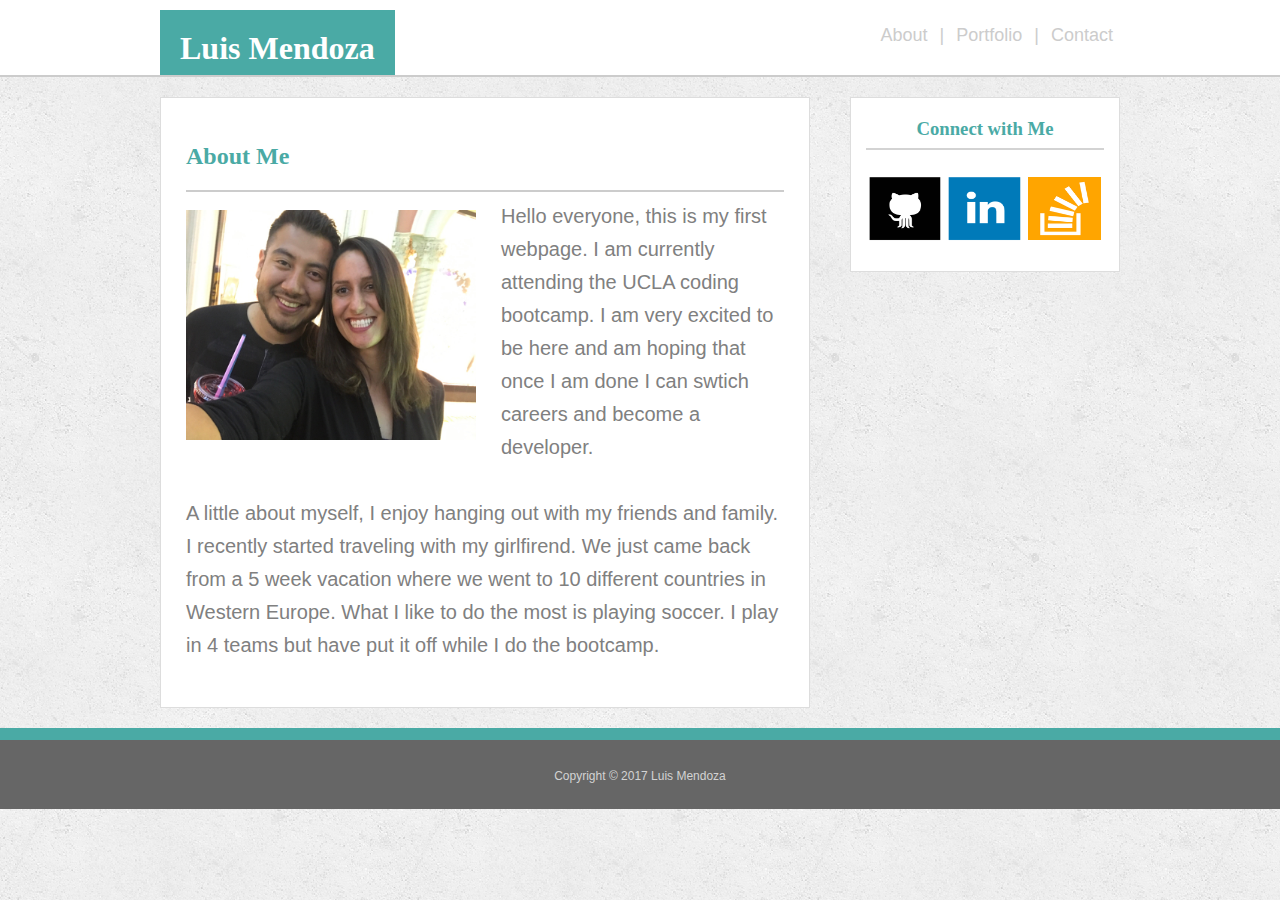
<file: index.html>
<!DOCTYPE html>
<html lang="en">
	<head>
		<meta name="viewport" content="width=device-width, initial-scale=1">
		<meta charset="UTF-8">
		<title>Luis HW2</title>
		<link rel="stylesheet" type="text/css" href="assets/css/style.css">
	</head>


	<body background="assets/images/background.png">

		<!-- nav bar section -->
		<div class="navBar">
			<nav>

				<!-- Header -->
				<h1>Luis Mendoza</h1>

				<!-- About, Portfolio, Header section -->
				<section class="nav">
					<a class="navHeader" href="index.html" STYLE="text-decoration: none">About</a> |
					<a class="navHeader" href="portfolio.html" STYLE="text-decoration: none">Portfolio</a> |
					<a class="navHeader" href="contact.html" STYLE="text-decoration: none">Contact</a>

				</section>
			</nav>
		</div>

		<!-- Entire Content Section -->
		<div class="entireContent">

			<!-- Main Content Section -->
			<section class="mainSection">

				<!-- About Me Header -->
				<h2>About Me</h2>

				<hr color="#cccccc">
				
				<!-- Self Picture -->
				<img id="self" src="assets/images/me.jpg">

				<!-- Paragraph about me -->
				<p id="bio"> Hello everyone, this is my first webpage. I am currently attending the UCLA coding bootcamp. I am very excited to be here and am hoping that once I am done I can swtich careers and become a developer. 
				<br><br>

				A little about myself, I enjoy hanging out with my friends and family. I recently started traveling with my girlfirend. We just came back from a 5 week vacation where we went to 10 different countries in Western Europe. What I like to do the most is playing soccer. I play in 4 teams but have put it off while I do the bootcamp.
				</p>

			</section>
			
			<!-- Side Bar Section -->
			<section class="sideBar">

				<!-- Contact Header -->
				<h3 id="contact">Connect with Me</h3>

				<hr color="lightgray" size="2px">	

					<!-- GitHub image with link -->
					<a href="https://github.com/lmm47766" target="_blank"><img id="gitHub" src="assets/images/github.png" alt="github"></a>

					<!-- LinkedIn image with link-->
					<a href="https://www.linkedin.com/in/luis-mendoza-46781169/" target="_blank"><img id="linkedIn" src="assets/images/linkedin.png" alt="linkedIn"></a>

					<!-- StackOverflow image with link-->
					<a href="https://stackoverflow.com/users/8702403/luis-mendoza" target="_blank"><img id="stackOverflow" src="assets/images/stackoverflow.png" alt="stackoverflow"></a>				
	

			</section>

		</div>

	<!-- footer section -->
	<footer class="footer">
			<p> Copyright &copy; 2017 Luis Mendoza </p>
	</footer>
	



	</body>
</html>
</file>
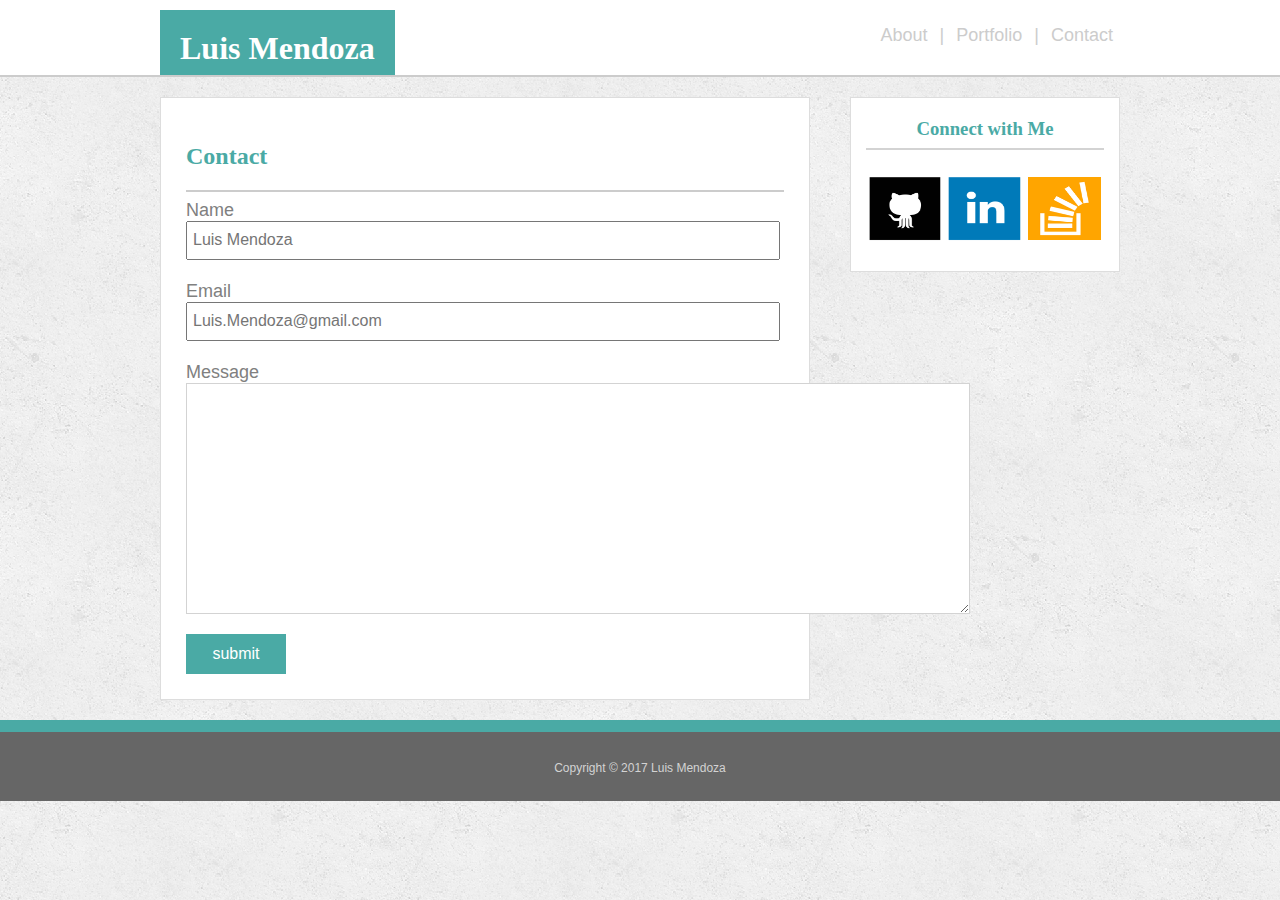
<file: contact.html>
<!DOCTYPE html>
<html lang="en">
	<head>
		<meta name="viewport" content="width=device-width, initial-scale=1">
		<meta charset="UTF-8">
		<title>Luis HW2</title>
		<link rel="stylesheet" type="text/css" href="assets/css/style.css">

	</head>


	<body background="assets/images/background.png">

		<!-- nav bar section -->
		<div class="navBar">
			<nav>

				<!-- Header -->
				<h1>Luis Mendoza</h1>

				<!-- About, Portfolio, Header section -->
				<section class="nav">
					<a class="navHeader" href="index.html" STYLE="text-decoration: none">About</a> |
					<a class="navHeader" href="portfolio.html" STYLE="text-decoration: none">Portfolio</a> |
					<a class="navHeader" href="contact.html" STYLE="text-decoration: none">Contact</a>

				</section>
			</nav>
		</div>

		<!-- Entire Content Section -->
		<div class="entireContent">

			<!-- Main Content Section -->
			<section class="mainSection">

				<!-- About Me Header -->
				<h2>Contact</h2>

				<hr color="#cccccc">
				
					<form action="/action_page.php" id="usrform">
					 Name<br>
					 <input id="name" type="text" name="Name" placeholder="Luis Mendoza"><br><br>
					 
					 Email<br>
					 <input id="email" type="email" name="Email" placeholder="Luis.Mendoza@gmail.com"><br><br>
						
					Message<br>	
					 <!-- <input id="message" type="email" name="Message" value="placeholder" rows="100" columns="50" > -->
					 <textarea id="message" rows="15" cols="95" name="comment" form="usrform"></textarea>

					<br>

					 <!-- <input id="button" type="submit" > -->
					 <button id="button"><a id="btn" href="#">submit</button>
					
					</form>

			</section>
			
			<!-- Side Bar Section -->
			<section class="sideBar">

				<!-- Contact Header -->
				<h3 id="contact">Connect with Me</h3>

				<hr color="lightgray" size="2px">	

					<!-- GitHub image with link -->
					<a href="https://github.com/lmm47766" target="_blank"><img id="gitHub" src="assets/images/github.png" alt="github"></a>

					<!-- LinkedIn image with link-->
					<a href="https://www.linkedin.com/in/luis-mendoza-46781169/" target="_blank"><img id="linkedIn" src="assets/images/linkedin.png" alt="linkedIn"></a>

					<!-- StackOverflow image with link-->
					<a href="https://stackoverflow.com/users/8702403/luis-mendoza" target="_blank"><img id="stackOverflow" src="assets/images/stackoverflow.png" alt="stackoverflow"></a>				
	

			</section>

		</div>

	<!-- footer section -->
	<footer class="footer">
			<p> Copyright &copy; 2017 Luis Mendoza </p>
	</footer>
	



	</body>
</html>
</file>
<file: assets/css/style.css>
/* Nav Bar CSS*/

body {
	background-color: #f2f7ff;
	margin: 0;
	font-family: 'Arial', 'Helvetica Neue', 'Helvetica', 'sans-serif';
	box-sizing: border-box;
	border: 0;
	padding: 0;
	/*position: static;*/
	width: 100%

}



h1{

	background:#4aaaa5;
	color: white;
	margin: 10px 0 0 0;
	padding: 20px;
	float: left;
	height: 25px;
	text-align: center;
	font-family: 'Georgia', Times, Times New Roman, serif;
}

nav {
	padding: 0px;
	border: 0;
	height: 75px;
	width: 960px;
	margin-right: auto;
	margin-left: auto;

}

.nav {
	float: right;
	padding:15px 0px 0 0;
	margin: 10px 0 0 0;
	border: 0;
	font-size: 18px;
	color: #cccccc;
	font-weight: normal;

}

.navBar {
	margin: 0;
	width: 100%;
	background-color: #ffffff;
	border: 0px;
	border-bottom: 2px;
	border-style: solid;
    border-color: #cccccc;
}

.navHeader{
	padding: 7px;
	color: #cccccc;
	font-weight: normal;
	text-decoration: none;

}


/* Main Section CSS*/

.entireContent{
	width: 960px;
	margin: 20px auto;
	overflow: auto;

}

.mainSection{
	background: #ffffff;
	width: 650px;
	box-sizing: border-box;
	float: left;
	padding: 25px;
	border: 1px;
	border-color: #dddddd;
	border-style: solid;
	position: relative;
}

#self{
	width: 290px;
	height: 230px;
	float: left;
	margin-top: 10px;
	padding-right: 25px;

}

#bio{
	font-size: 20px;
	color: gray;
	font-weight: normal;
	line-height: 33px;
	margin-top: 0;


}

h2{
	color: #4aaaa5;
	font-family: 'Georgia', Times, Times New Roman, serif;
}
#contact{
	color: #4aaaa5;
	font-family: 'Georgia', Times, Times New Roman, serif;
}




/* Side Bar CSS */

.sideBar {
	background-color: #ffffff;
	width: 270px;
	height: 175px;
	box-sizing: border-box;
	float: right;
	padding: 15px;
	border: 1px;
	border-color: #dddddd;
	border-style: solid;

}

#contact{
	color: #4aaaa5;
	text-align: center;
	padding: 0;
	margin: 5px;
}

#gitHub{
	box-sizing: border-box;
	height: 70px;
	width: 33.33333%;
	margin-top: 15px;
	float: left;
}

#linkedIn{
	box-sizing: border-box;
	height: 70px;
	width: 33.33333%;
	margin-top: 15px;
	float: left;

}

#stackOverflow{
	box-sizing: border-box;
	height: 70px;
	width: 33.33333%;
	margin-top: 15px;
	float: right;
	border-top:5px;
	padding: 3.5px;
}


/* Footer CSS*/
footer {
	color: lightgray;
	clear: both;
	background-color: #666666;
	height: 35px;
	text-align: center;
/*	box-sizing: border-box;*/
	padding: 17px;
	font-size: 12px;
	border: 0;
	margin:0;
/*	position: absolute;
	right: 0;
	bottom: 0;
	left: 0;*/
	border-top: 12px solid #4aaaa5;
	
}






/* Contact CSS    */
form{
	font-size: 18px;
	color: gray;
}

#name {
	width: 97%;
	height: 25px;
	padding: 5px;
	font-size: 16px;
}

#email {
	width: 97%;
	height: 25px;
	padding: 5px;
	font-size: 16px;	
}


#message {
	/*color:  #777777;*/
	border: 0.05px solid lightgray;
}

#button{
	background-color:#4aaaa5;
	width: 100px;
	height: 40px;
	border: none;
	margin-top: 15px;
	color:white;
	font-size: 16px;
	/*text-decoration: none;*/
}

#btn{
	text-decoration: none;
	color: white;
}


/*Porfolio CSS*/


.image{
	width: 275px;
	height: 200px;
}


.imageText{
    padding-top: 20px;
    padding-bottom: 20px;
    color: white;
    text-align: center;
    position: absolute;
    background-color: #4aaaa5;
}

#image1{
	float:left;
	margin: 20px 20px 20px 0px;

}

#text1{
    width: 42.5%;
    top: 225px;
}

#image2{
	float:right;
	margin: 20px 0px 20px 20px;
}

#text2{
    width: 42.5%;
    right: 25px;
    bottom: 520px;
}

#image3{
	float:left;
	margin: 20px 20px 20px 0px;
}

#text3{
    width: 42.5%;
    left: 25px;
    bottom: 290px;
}

#image4{
	float:right;
	margin: 20px 0px 20px 20px;
}

#text4{
	width: 42.5%;
    right: 25px;
    bottom: 290px;
}

#image5{
	float:left;
	margin: 20px 20px 20px 0px;
}

#text5{
	width: 42.5%;
    left: 25px;
    bottom: 50px;
}


/* 980px Media Query*/
@media screen and (max-width: 980px) {
	h1{
		padding:25px;
		margin:0;
	}

	nav{
		width: 75%;
	}

	.entireContent {
		width: 75%;
		padding:22px;
	}

	.mainSection{
		width: 62.5%;
		padding: 20px;
		float: left;
		margin-bottom: 20px; 
	}

	.image{
		width: 100%;
		height: 275px;
	}

	#text1, #text2,#text3,#text4,#text5 {
	width: 91%;
	left: 20px;
	}

	#text1 {
		top: 303px;
	}

	#text2 {
		top: 618px;
		height: 20px;
	}

	#text3 {
		top: 933px;
		height: 20px;
	}		

	#text4 {
		top: 1248px;
		height: 20px;
	}

	#text4 {
		top: 1563px;
		height: 20px;
	}


	#self {
		width: 100%;
		height: 325px;
		margin: 20px 0;
		padding-right: 25px;

	}

	.sideBar{
		clear: right;
		width: 30%;
		height: 150px;
		float: right;
	}	

	#gitHub,#linkedIn,#stackOverflow {
		height: 60px;
		margin-top: 10px;
	}	


	#message {
		width: 99%;
	}	


	footer{
		clear: both;
		width: 96.5%;

	}


/* 768px Media Query*/
@media screen and (max-width: 768px) {

	nav{
		width: 100%;
	}

	.nav{
		margin: 10px 25px 0 0;
	}

	h1{
		margin-left: 15px;
	}

	.entireContent {
		width: 96%;

	}

	.mainSection{
		width: 100%;
		margin: 15px 0;
	}

	#self{
		width: 45%;
		height: 250px;
	}

	.sideBar{
		margin: 28px 0;
		clear: both;
		width: 100%;
		float: left;
	}

	#gitHub,#linkedIn,#stackOverflow {
		height: 70px;
		width: 70px;
		float: left;
	}


	#contact {
		text-align: left;
	}

	.image{
		width: 320px;
		height: 250px;
	}	

	#text1, #text2,#text3,#text4,#text5 {
		width: 43.5%;
	}

	#text1 {
		top:270px;
	}

	#text2 {
		left: 396px;
    	top:270px;
	}

	#text3 {
	    left: 20px;
	    top: 560px;
	}

	#text4 {
		left: 396px;
    	top: 560px;
	}

	#text5 {
	    left: 20px;
	    bottom: 40px;
	}

	#message {
		width: 98.5%;
	}



	footer{
		width: 100%;
		padding: 10px 0;
	}

   
}

@media screen and (max-width: 640px) {
	body{
		height: 1000px;
	}

	h1{
		width: 100%;
		margin: 0;
		float: none;
		padding: 20px 0;
	}

	nav{
		width: 100%;
		margin-bottom: 20px;
	}

	.nav {
		background: white;
		float: none;
		width: 95.5%;
		text-align: center;
		padding: 15px;
		margin: 0;
	}

	.navHeader{
		padding: 15px 65px;
	}

	.entireContent {
		width: 90%;

	}

	.sidebar {
		margin: 28px 0;
	}

	#self {
		width: 100%;
		height: 350px;
	}

	.image{
		width: 100%;
		height: 350px;
	}	

	#text1, #text2,#text3,#text4,#text5 {
		width: 93%;
	}	

	#text1 {
		top:380px;
	}

	#text2 {
    	top:770px;
    	left: 20px;
	}

	#text3 {
	    top: 1160px;
	    left: 20px;
	}

	#text4 {
    	top: 1550px;
    	left: 20px;
	}

	#text5 {
		bottom: 30px;
	    left: 20px;
	}	

}
</file>
